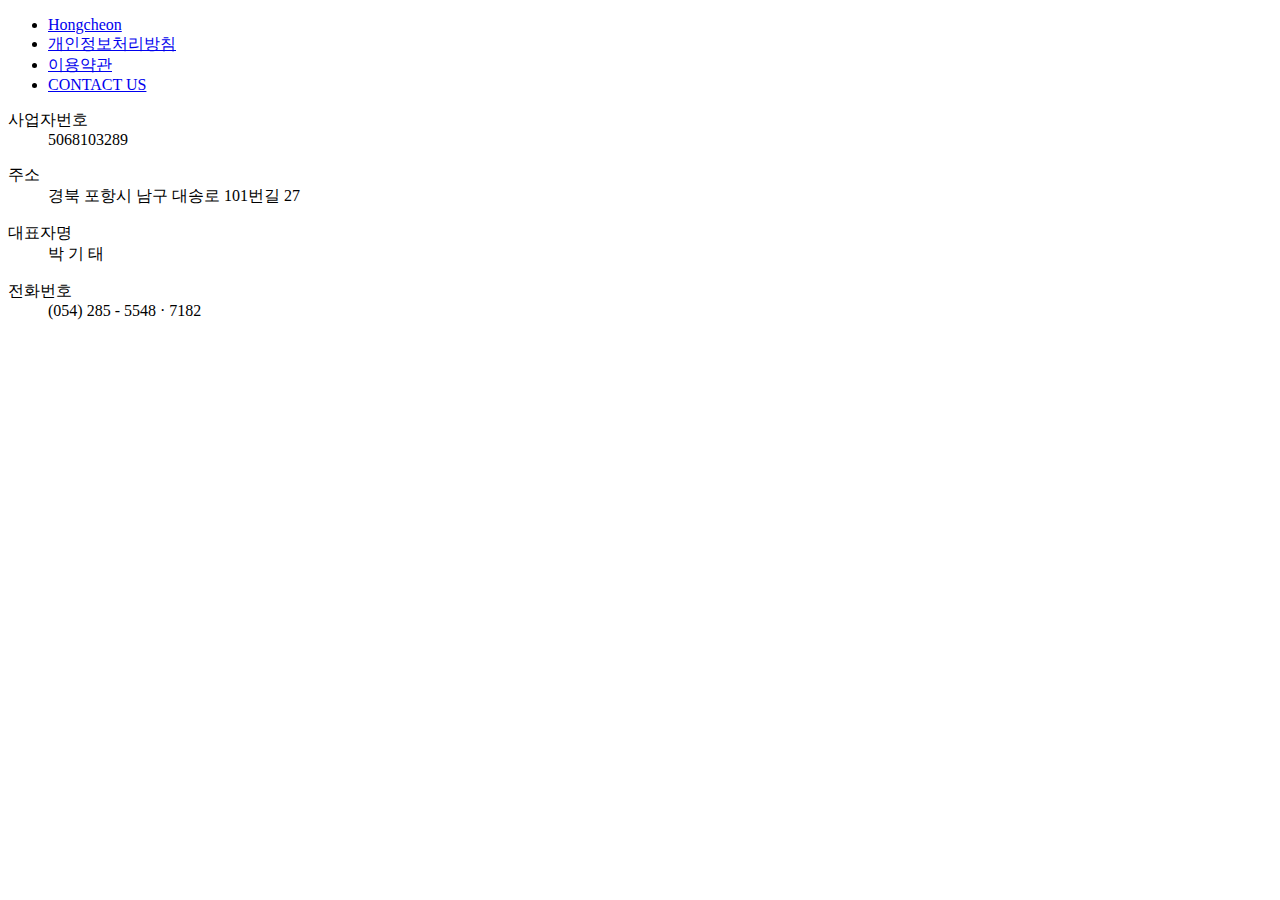
<file: footer.html>
<!DOCTYPE html>
<html lang="en">
<head>
    <meta charset="UTF-8">
    <meta http-equiv="X-UA-Compatible" content="IE=edge">
    <meta name="viewport" content="width=device-width, initial-scale=1.0">
    <title>footer</title>
</head>
<body>
    <div class="footerInnerBox">
        <div class="footerTop">
            <div class="topBox">
                <ul>
                    <li>
                        <a href="index.html">Hongcheon</a>
                    </li>
                    <li>
                        <a href="sub.html">
                            <span>개인정보처리방침</span>
                        </a>
                    </li>
                    <li>
                        <a href="sub.html">
                            <span>이용약관</span>
                        </a>
                    </li>
                    <li>
                        <a href="sub.html">
                            <span>CONTACT US</span>
                        </a>
                    </li>
                </ul>
            </div>
        </div>
        <div class="footBottom">
            <div class="bottomBox">
                <dl class="office1">
                    <dt>사업자번호</dt>
                    <dd>
                        <span>5068103289</span>
                    </dd>
                </dl>
                <dl class="office2">
                    <dt>주소</dt>
                    <dd>
                        <span>경북 포항시 남구 대송로 101번길 27</span>
                    </dd>
                </dl>
                <dl class="office3">
                    <dt>대표자명</dt>
                    <dd>
                        <span>박 기 태</span>
                    </dd>
                </dl>
                <dl class="office4">
                    <dt>전화번호</dt>
                    <dd>
                        <span>(054) 285 - 5548 	&#183; 7182</span>
                    </dd>
                </dl>
            </div>
        </div>
    </div>
</body>
</html>
</file>
